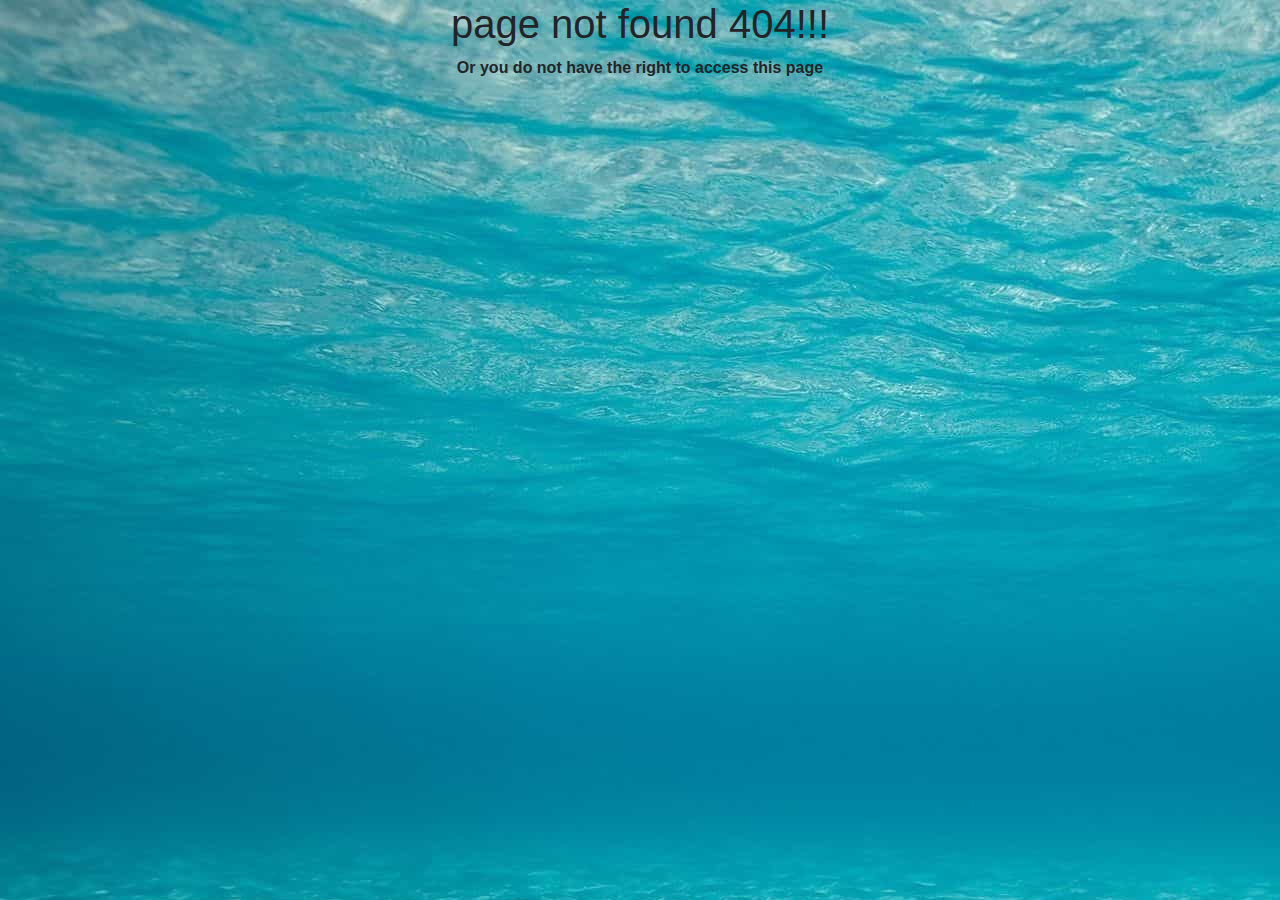
<file: mon_histoir.html>
<!doctype html>
<html lang="en">
  <head>
    <!-- Required meta tags -->
    <meta charset="utf-8">
    <meta name="viewport" content="width=device-width, initial-scale=1, shrink-to-fit=no">

    <!-- Bootstrap CSS -->
    <link rel="stylesheet" href="https://stackpath.bootstrapcdn.com/bootstrap/4.5.2/css/bootstrap.min.css" integrity="sha384-JcKb8q3iqJ61gNV9KGb8thSsNjpSL0n8PARn9HuZOnIxN0hoP+VmmDGMN5t9UJ0Z" crossorigin="anonymous">
    <link rel="stylesheet" type="text/css" href="undersea.css">
    <title>Mon_histoir</title>
  </head>
  <body >
    <center><h1> page not found 404!!! </h1> <b>Or you do not have <font-color="red">the right</font> to access this page</b>
</center>
    
    

    <!-- Optional JavaScript -->
    <!-- jQuery first, then Popper.js, then Bootstrap JS -->
    <script src="https://code.jquery.com/jquery-3.5.1.slim.min.js" integrity="sha384-DfXdz2htPH0lsSSs5nCTpuj/zy4C+OGpamoFVy38MVBnE+IbbVYUew+OrCXaRkfj" crossorigin="anonymous"></script>
    <script src="https://cdn.jsdelivr.net/npm/popper.js@1.16.1/dist/umd/popper.min.js" integrity="sha384-9/reFTGAW83EW2RDu2S0VKaIzap3H66lZH81PoYlFhbGU+6BZp6G7niu735Sk7lN" crossorigin="anonymous"></script>
    <script src="https://stackpath.bootstrapcdn.com/bootstrap/4.5.2/js/bootstrap.min.js" integrity="sha384-B4gt1jrGC7Jh4AgTPSdUtOBvfO8shuf57BaghqFfPlYxofvL8/KUEfYiJOMMV+rV" crossorigin="anonymous"></script>
  </body>
</html>
</file>
<file: undersea.css>
body{
	background: url(undersea.jpg);
}
</file>
